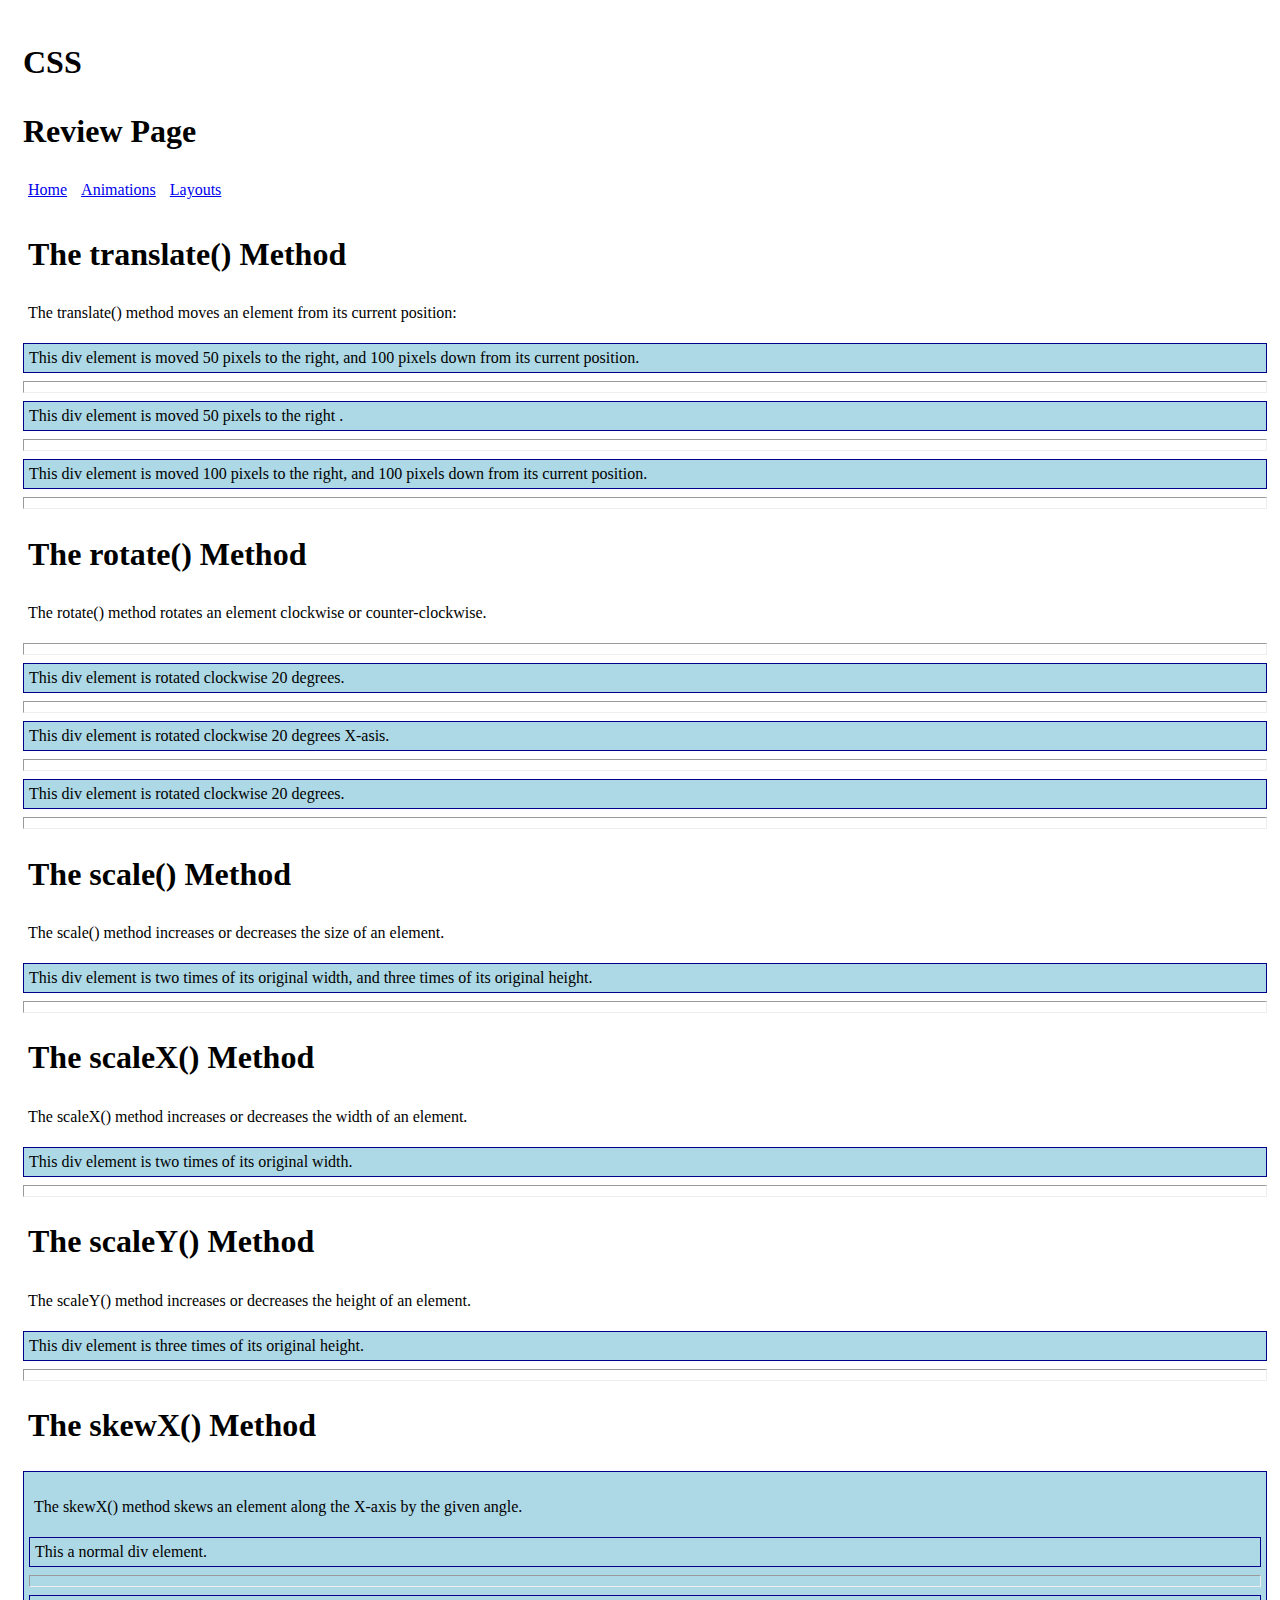
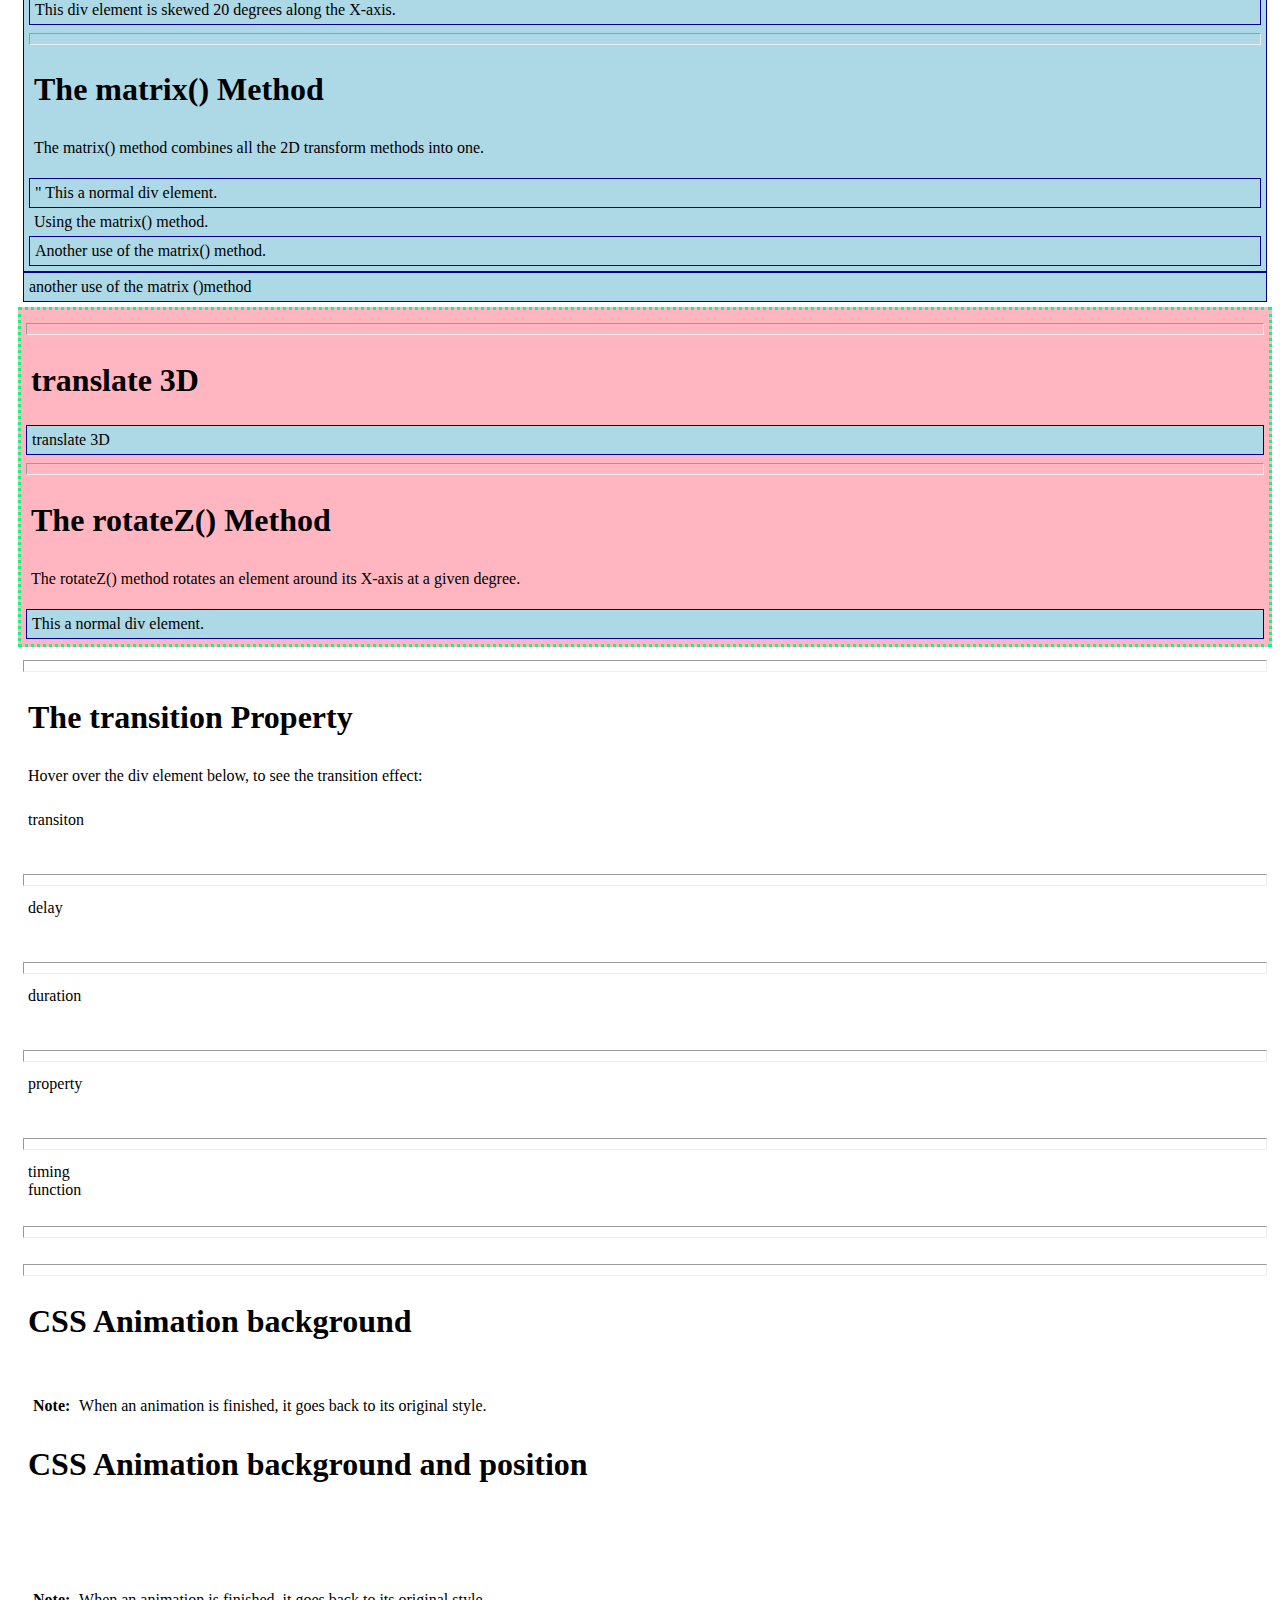
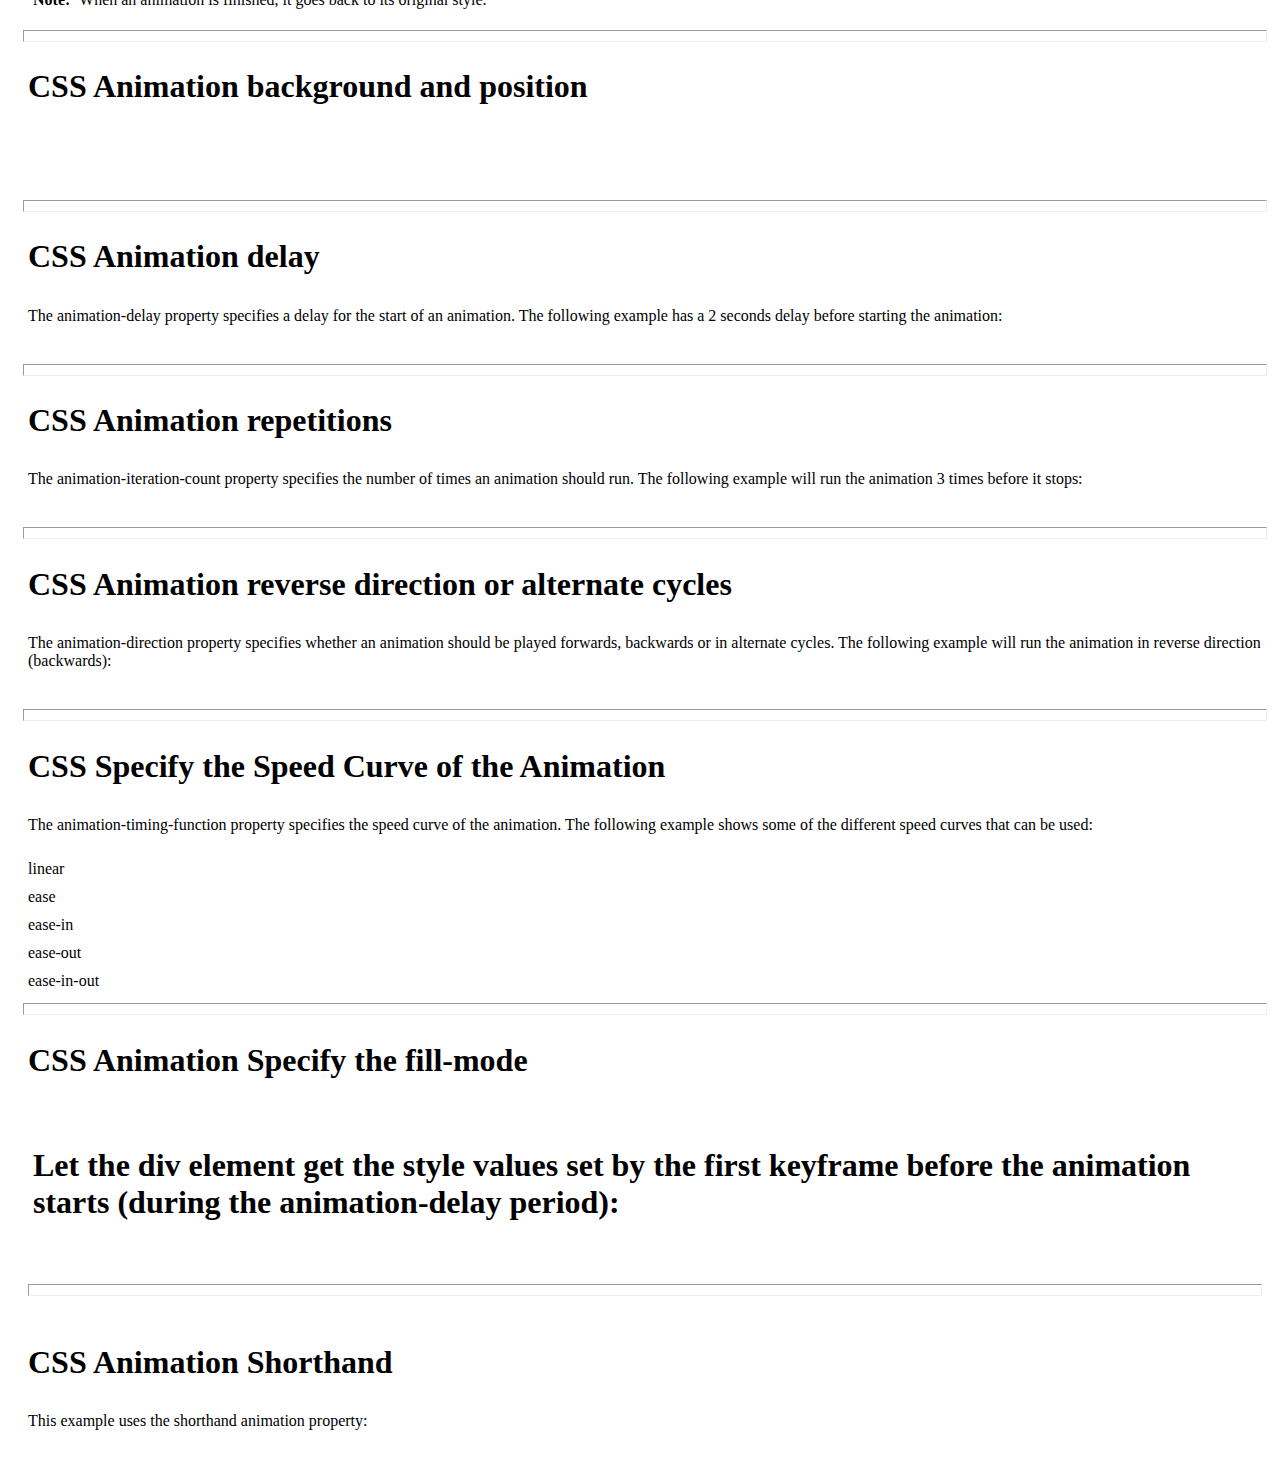
<file: Animation.html>
<!DOCTYPE html>
<html>
<!-- metadata-->
<head>
	<meta charset="utf-8">
	<meta name="viewport" content="width=device-width">
	<title>CSS_Review</title>
	<link href="style.css" rel="stylesheet" type="text/css" />
</head>

	<!-- body has the content-->
<body>

	<h1 id="mainH">CSS</h1>
  <h1 id="logo">
       Review Page
  </h1>

	<nav>
		<a href="index.html">Home</a>
		<a href="Animation.html">Animations</a>
		<a href="Layout.html">Layouts</a>
		<a href=".html"></a>
	</nav>
<div id="twoD">  
	<h1>The translate() Method</h1>
<p>The translate() method moves an element from its current position:</p>

<div class="box trans">
This div element is moved 50 pixels to the right, and 100 pixels down from its current position.
</div>
  <hr>
  <div class="box transX">
  This div element is moved 50 pixels to the right .
  </div>
  <hr>
  <div class="box transY">
  This div element is moved 100 pixels to the right, and 100 pixels down from its current position.
  </div>

  
<hr>
  <h1>The rotate() Method</h1>

<p>The rotate() method rotates an element clockwise or counter-clockwise.</p>

<hr>
<div id="rotate" class="box">
This div element is rotated clockwise 20 degrees.
</div>

  <hr>
  <div id="rotateX" class="box">
  This div element is rotated clockwise 20 degrees X-asis.
  </div>

  <hr>
  <div id="rotateY" class="box">
  This div element is rotated clockwise 20 degrees.
  </div>

  <hr>
<h1>The scale() Method</h1>

<p>The scale() method increases or decreases the size of an element.</p>

<div id="scale" class="box">
This div element is two times of its original width, and three times of its original height.
</div>

  <hr>
<h1>The scaleX() Method</h1>

<p>The scaleX() method increases or decreases the width of an element.</p>

<div id="scaleX" class="box">
This div element is two times of its original width.
</div>
<hr>
  <h1>The scaleY() Method</h1>

<p>The scaleY() method increases or decreases the height of an element.</p>

<div id="scaleY" class="box">
This div element is three times of its original height.
</div>

  <hr>
<h1>The skewX() Method</h1>
  
  <div id="skew" class="box">
<p>The skewX() method skews an element along the X-axis by the given angle.</p>

<div id="skewX" class="box">
This a normal div element.
</div>
<hr>
   
  <div id="skewY" class="box">
This div element is skewed 20 degrees along the X-axis.
</div>

  <hr>
<h1>The matrix() Method</h1>

<p>The matrix() method combines all the 2D transform methods into one.</p>

<div id="mataix" class="box">"
This a normal div element.
</div>

<div id="mataix">
Using the matrix() method.
</div>

<div id="mataix2" class="box">
Another use of the matrix() method.
</div>
</div>
  
  <div id="yourOwnMatrix" class="box">
    another use of the matrix ()method
  </div>
</div>

  <div id="threeD">
    <hr>
    <h1>translate 3D</h1>
    <div class="box" id="trans3D">translate 3D</div>
    <hr>

    
    <h1>The rotateZ() Method</h1>

<p>The rotateZ() method rotates an element around its X-axis at a given degree.</p>

<div class="box" id="rotateZ"">
This a normal div element.
</div>
    
  </div>
  <div id="transitions">
    <hr>
    <h1>The transition Property</h1>

<p>Hover over the div element below, to see the transition effect:</p>
<div class="box1" id="transitions">transiton</div>
  <hr>
    <div class="box1" id="delay"">delay</div>
    <hr>
    <div class="box1" id="duration">duration</div>
    <hr>
    <div class="box1" id="propert">property</div>
    <hr>
    <div class="box1" id="timing"">timing function</div>
    <hr>
  </div>

  <div id="animations">
    <hr>
    <h1>CSS Animation background</h1>

<div></div>

<p><b>Note:</b> When an animation is finished, it goes back to its original style.</p>
<h1>CSS Animation background and position</h1>

    

<div class="box1" id="animate2"></div>

<p><b>Note:</b> When an animation is finished, it goes back to its original style.</p>
<hr>
    <h1>CSS Animation background and position</h1>
    <div class="box1" id="animate3"></div>
<hr>
    
    <h1>CSS Animation delay</h1>

<p>The animation-delay property specifies a delay for the start of an animation. The following example has a 2 seconds delay before starting the animation:</p>

<div></div>
    <hr>
<h1>CSS Animation repetitions</h1>

<p>The animation-iteration-count property specifies the number of times an animation should run. The following example will run the animation 3 times before it stops:</p>

<div></div>
<hr>

    <h1>CSS Animation reverse direction or alternate cycles</h1>

<p>The animation-direction property specifies whether an animation should be played forwards, backwards or in alternate cycles. The following example will run the animation in reverse direction (backwards):</p>

<div></div>
    <hr>
<h1>CSS Specify the Speed Curve of the Animation </h1>

<p>The animation-timing-function property specifies the speed curve of the animation. The following example shows some of the different speed curves that can be used:</p>

<div id="div1">linear</div>
<div id="div2">ease</div>
<div id="div3">ease-in</div>
<div id="div4">ease-out</div>
<div id="div5">ease-in-out</div>
<hr>
<h1>CSS Animation Specify the fill-mode <h1>

<p>Let the div element get the style values set by the first keyframe before the animation starts (during the animation-delay period):</p>

<div></div>
<hr>
  <h1>CSS Animation Shorthand </h1>

<p>This example uses the shorthand animation property:</p>

<div></div>
  </div>
	</body>

</html>
</file>
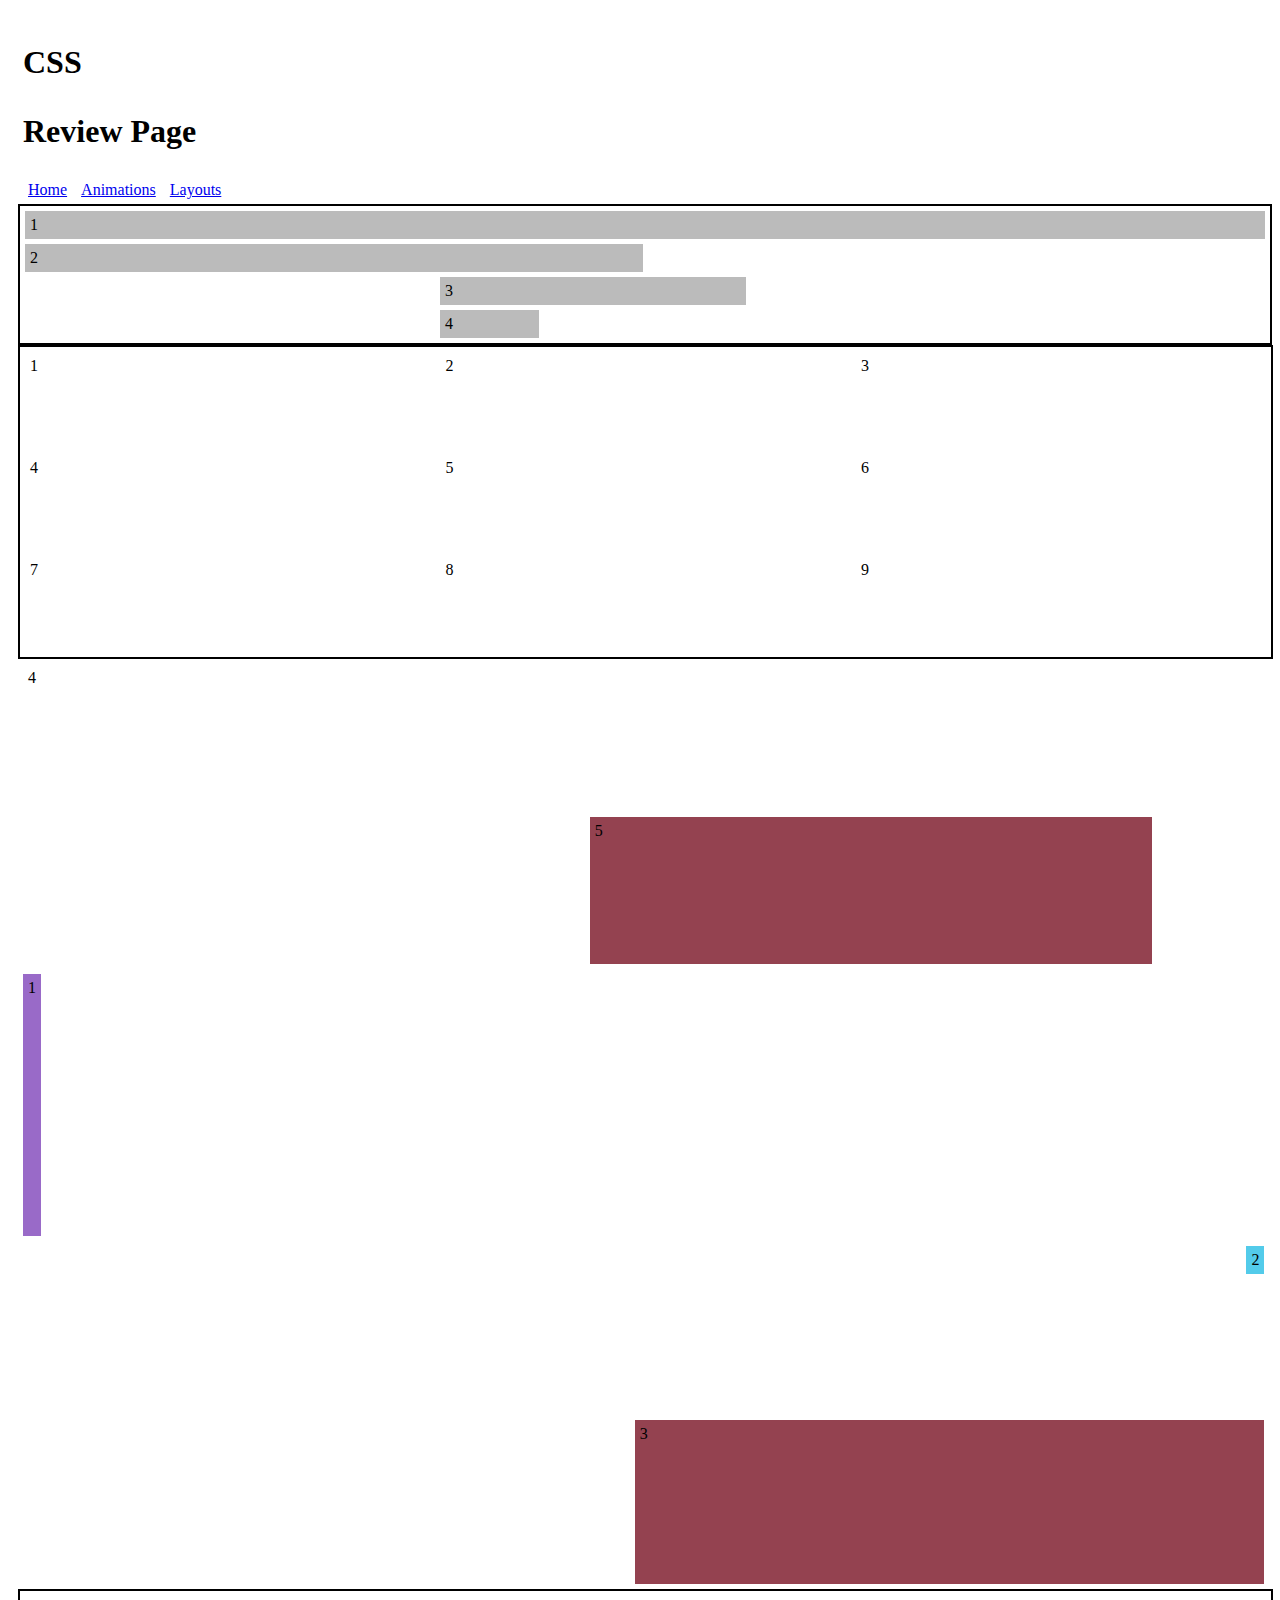
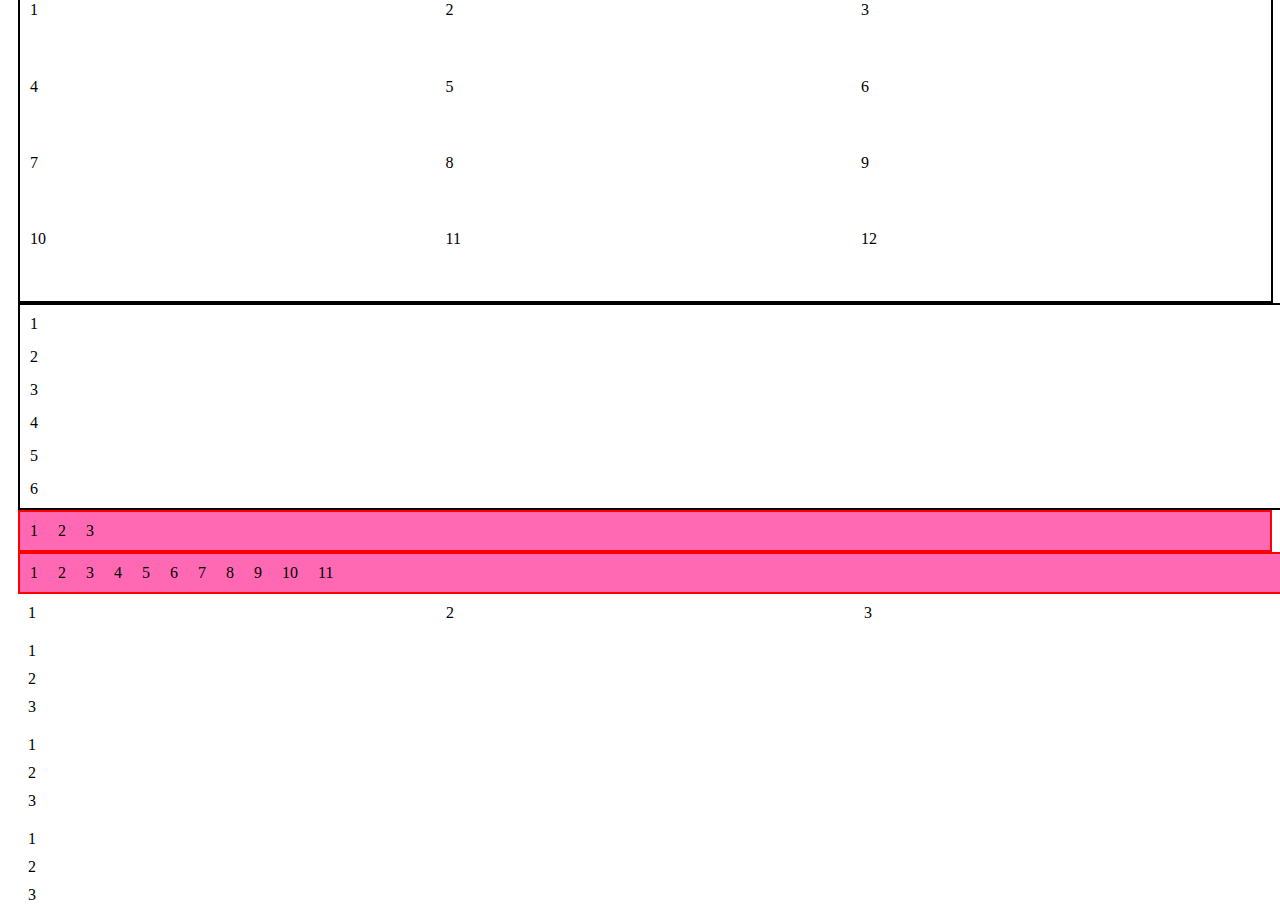
<file: Layout.html>
<!DOCTYPE html>
<html>

<!--metadata-->

<!-- metadata-->
<head>
	<meta charset="utf-8">
	<meta name="viewport" content="width=device-width">
	<title>CSS_Review</title>
	<link href="style.css" rel="stylesheet" type="text/css" />
</head>

	<!-- body has the content-->
<body>

	<h1 id="mainH">CSS</h1>
  <h1 id="logo">
       Review Page
  </h1>

	<nav>
		<a href="index.html">Home</a>
		<a href="Animation.html">Animations</a>
		<a href="Layout.html">Layouts</a>
		<a href=".html"></a>
	</nav>
 
  <section class="layout">
  <div class="span12">1</div>
  <div class="span6">2</div>
  <div class="span3">3</div>
  <div class="span1">4</div>
</section>

  
<section class="layout2">
  <div>1</div>
  <div>2</div>
  <div>3</div>
  <div>4</div>
  <div>5</div>
  <div>6</div>
  <div>7</div>
  <div>8</div>
  <div>9</div>
</section>

<section class="layout3">
  <div class="header">1</div>
  <div class="leftSide">2</div>
  <div class="body">3</div>
  <div class="rightSide">4</div>
  <div class="footer">5</div>
</section>

<section class="layout4">
  <div class="sidebar">1</div>
  <div class="body">2</div>
</section>

<section class="layout5">
  <div class="header">1</div>
  <div class="main">2</div>
  <div class="footer">3</div>
</section>
<section class="layout6">
  <div>1</div>
  <div>2</div>
  <div>3</div>
  <div>4</div>
  <div>5</div>
  <div>6</div>
  <div>7</div>
  <div>8</div>
  <div>9</div>
  <div>10</div>
  <div>11</div>
  <div>12</div>
</section>
  
  <section class="layout7">
  <div>1</div>
  <div class="col1Last1">2</div>
  <div class="col1Last1">3</div>
  <div>4</div>
  <div class="col1Last1">5</div>
  <div class="col1Last1">6</div>
</section>
  <section class="layout8">
  <div>1</div>
  <div>2</div>
  <div>3</div>
</section>

<section class="layout9">
  <div>1</div>
  <div>2</div>
  <div>3</div>
  <div>4</div>
  <div>5</div>
  <div>6</div>
  <div>7</div>
  <div>8</div>
  <div>9</div>
  <div>10</div>
  <div>11</div>
</section>

<section class="layout10">
  <div class="grow1">1</div>
  <div class="grow1">2</div>
  <div class="grow1">3</div>
</section>

  <section class="layout11">
  <div>1</div>
  <div>2</div>
  <div class="grow1">3</div>
</section>

<section class="layout12">
  <div>1</div>
  <div>2</div>
  <div class="grow1">3</div>
</section>

<section class="layout13">
  <div>1</div>
  <div>2</div>
  <div class="marginLeft">3</div>
</section>
  
	</body>

</html>
</file>
<file: style.css>
*{
  padding: 5px;
  
}
html {
  height: 100%;
  width: 100%;
}
/* 12 grild*/
.layout{
  border: 2px solid black;
  display: grid;
  grid:
  "span12 span12 span12 span12 span12 span12 span12 span12 span12 span12 span12 span12" 1fr
  "span6 span6 span6 span6 span6 span6 . . . . . ." 1fr
 ". . . . span3 span3 span3 . . . . . " 1fr
 ". . . . span1 . . . . . . . " 1fr
  / 1fr 1fr 1fr 1fr 1fr 1fr 1fr 1fr 1fr 1fr 1fr 1fr;
  gap:5px;
  }
.span12{grid-area:span12; background-color: #bbb;}
.span6{grid-area:span6; background-color: #bbb;}
.span3{grid-area:span3; background-color: #bbb;}
.span1{grid-area:span1; background-color: #bbb;}

/* 3x3 */
.layout2{
  border: 2px solid black;
  width: 99%;
  height: 300px;
  display: grid;
  grid-template-rows:repeat(3, 1fr);
  grid-template-columns: repeat(3, 1fr);
  gap: 5px;
}

.x3{
  background-color: lavender;
  border: 2px solid lightblue;
}



/* holy Grail*/
.layout3{
  border: 2px soild black;
  width: 90%;
  height: 300px;
  display: grid;
  grid:
    "header header header header" auto
  "leftSide body rightSide" 1fr"
  "footer footer footer" auto
  / auto 1fr auto;
  gap: 5px;
  
}
.header{grid-area: header; background-color: #f9bec8;}
.leftSide{grid-area: leftSide; background-color: #ea536c;}
rightSide{grid-area: rightSide; background-color: #b03088;}
.body{grid-area: body; background-color: #53cbea;}
.footer{grid-area: footer; background-color: #944250;}

/*Sidebar#*/
.layout4{
border: 2px soild black;
width: 99%;
height: 300px;
display: grid;
grid:
  "sidebar body1" 1fr
/ auto 1fr;
gap: 5px;
}
.sidebar{ grid-area: sidebar; background-color: #996ac8;}
.body1{grid-area: body1; background-color: #bba7d3;}

/* Header Main Footer */
.layout5{
  border: 2px sold black;
  width: 99%;
  height: 300px;
  display: grid;
  grid:
    "header1" auto 
  "main" 1fr
  "footer1" auto
  / 1fr
  gap:5px;
}
.hrader1{ grid-area: hader1; background-color: green;}
.main{grid-area: main; background-color: lightgreen;}
.footer1{grid-area: footer1; background-color: darkgreen;}


/*Infinite Rows*/ 
.layout6{
  border: 2px solid black;
  width: 99%;
  height: 300px;
  display: grid;
  grid-template-columns: repeat(3,1fr);
  grid-template-rows: repeat(auto-fit,1fr);
  gap: 5px;
}
.box{
  border: 1px solid darkblue;
  background-color: lightblue;
}


/*Infinite Rows with Areas*/
.layout7{
  border: 2px solid black;
  width: 100%;
  display: grid;
  grid-template-columns: repeat(3,1fr);
  grid-template-rows: repeat(auto-fit,1fr);
  gap: 5px;
}

.col1Last1{
  grid-column: 1/-1;
}

/*Flexbox Row*/
.layout8{
  border: 2px solid red;
  background-color: hotpink;
  display: flex;
  gap: 10px;
}

/*Flexbox wrap*/
.layout9{
  width: 100%;
  border: 2px solid red;
  background-color: hotpink;
  display: flex;
  gap: 10px;
  flex-wrap: wrap;
}

/*flexbox Fill space*/
.layout10{
border: 2px solid #00ff7b
background-color: #00ff7b;
display: flex;
gap: 10px;
}
.grow1{
  flex-grow:1;
  

/*flexbox Fill remaining Space*/
.layout11{
border: 2px solid #ff4d00;
background-color: #ecacac;
display: flex;
gap: 10px;
}
  /*flexbox Seprate*/
  .layout12{
  border: 2px solid #ff00dd;
  background-color: #ecacac;
  display: flex;
  gap: 10px;
  }
  
  
.marginLeft{
  margin-left: auto;
}
/*ANIMATTIONS*/
/* 2 D animation X and Y axis*/
#twoD{
  border: 3px dashed #00ff7b;
  background-color:lightpink ;
}
/*Translate Method*/
.trans:hover{
  transform: translate(50px,100px);
}
/*Translate X Methhod*/
.transX:hover{
  transform: translateX(50px);
}
/*Translate Y Methhod*/
.transY:hover{
  transform: translateY(100px);
}
/*Rotate Method */
#rotate:hover{
  transform: rotate(180deg);
}
/*Rotate X method */
#rotateX:hover{
  transform: rotateX(180deg);
}
/*Rotate Y Method */
#rotateY:hover{
  transform: rotateY(180deg);
}
/*scale Method */
#scale:hover{
  transform: scale(2,3);
}
/* Scale X Method*/
#scaleX:hover{
  transform: scaleX(2);
}
/*scale Y Method*/
#scaleY:hover{
  transform: scaleY(3);
}
/*skew Method*/
#skew:hover{
  transform: skew(20deg,20deg);
}
/*skew X Method*/
#skewX:hover{
  transform: skewX(20deg);
}
/*skew Y Method*/
#skewY:hover{
  transform: skewY(20deg);
}
/* Method Method*/
/* matrix(scaleY, skewX, SlewY, translate*/
#mataix:hover
transform: matrix(1, -0.3, 0, 1, 0, 0);
})

#matrix2:hover{
  transform: matrix(1,0,0,5,1,150,0);
}

#threeD{
  border: 3px dotted #00ff7b;
  background-color: lightpink;
}
/* 3 D animations X, Y , Z axis */
#trans3D:hover{
  /*translate funtion*/
  transform: translate3d(50px,10px,150px);
}
/*Translate 3D Method*/



/*Rotate 3D Method*/

}
/*Rotate Z Method */
#rotateZ:hover{
  transform: rotateY(00deg);
}

/*transition*/ 
#transitions{
  border: 3px soild #00ff7b;
  
}

.box1{
  width: 50px;
  height: 50px;
  background-color: #00ff7b
  border: 1px solid #636321;
  transition: width 2s, height 2s;
  background-color: 2s;
}

#transitions:hover{
  transition: 
    width 100px, 
    height 100px;
  background-color: red;
}

#delay:{
  transition:width 2s;
  transition-delay: 1s;
}
delay:hover{
  width: 100px;
}

#duration{
  transition: backgroud-color 2s;
  transition-duration: 4s;
  
}
#duration:hover{
  width: 100px;
}
#propert{
  transition-property: width;
}
#propert:hover{
  width: 100px;
}
#timing{
  transition-timing-function: linear;
}

#timing:hover{
  width: 100px;
}



#animation{
  background-color: red;
  border: 3px dashed #00ff7b;
}



#animate{
  animation-name: example;
  animation-duration: 10s;
}
@keyframes example{
  from{background-color: #5d7bb6;}
  to{background-color: yellow;}
}
#animate2{
  animation-name: sample;
  animation-duration: 10s;
}
@keyframes sample{
  0%{background-color: #6277a3;}
  25%{background-color: #254993;}
  50%{background-color: #e8b017;}
  75%{background-color: #8a34b2;}
  100%{background-color: #ff66d6;}
}

#animate3{
  position: relative;
  animation-name: allOver;
  animation-duration: 10s;
  animation-iteration-count: 20;
}
@keyframes allOver
0%{0%{background-color: #6277a3;}
  25%{background-color: #254993;}
  50%{background-color: #e8b017;}
  75%{background-color: #8a34b2;}
  100%{background-color: #ff66d6;}
}
/* perspective Method*/
/*matrix 3D method*/
</file>
